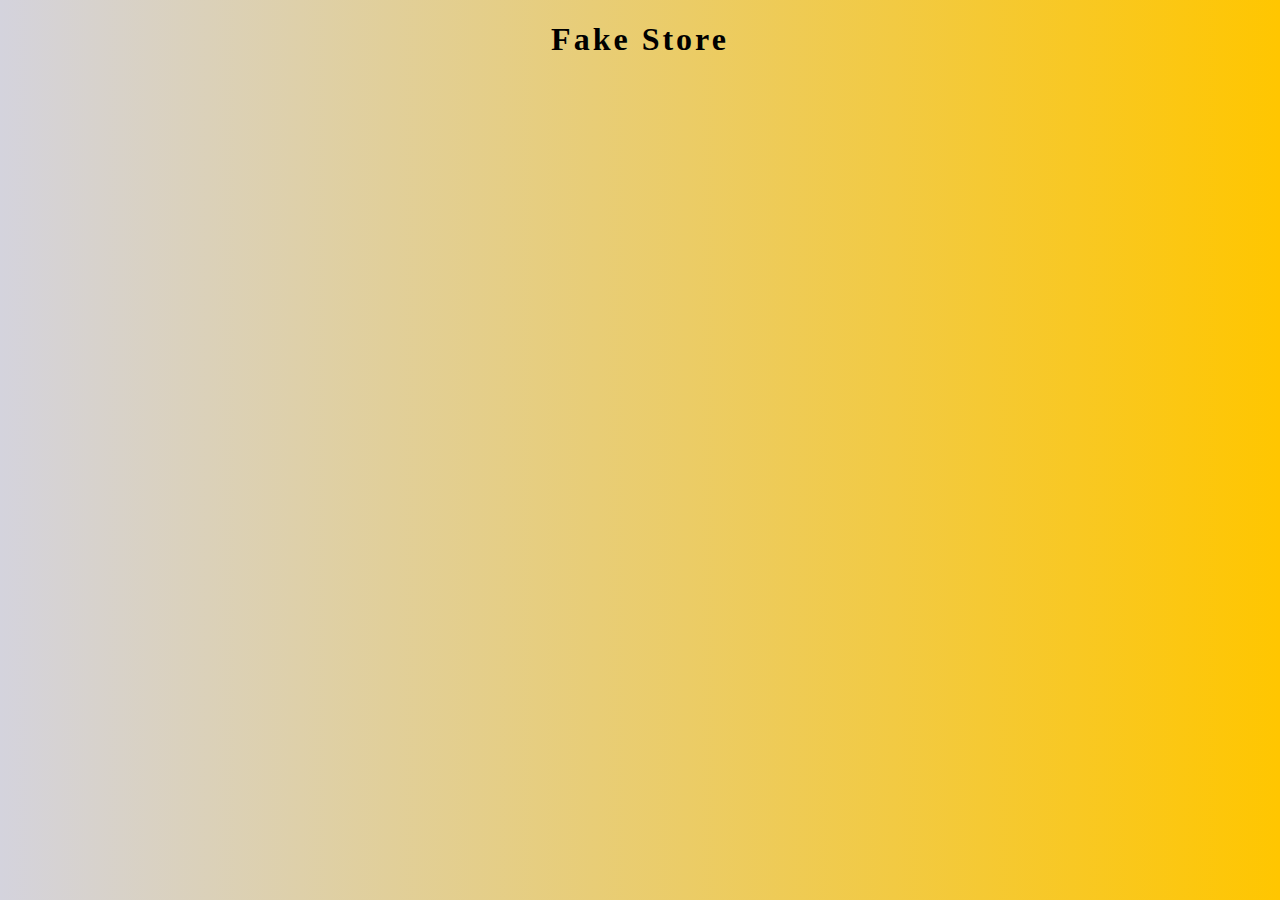
<file: JS_API/index.html>
<!DOCTYPE html>
<html lang="en">
<head>
    <meta charset="UTF-8">
    <meta http-equiv="X-UA-Compatible" content="IE=edge">
    <meta name="viewport" content="width=device-width, initial-scale=1.0">
    <title>Document</title>
    <link rel="stylesheet" href="style.css">
</head>
<body>
    <h1>Fake Store</h1>
    <div id="store_container" class="store-container"></div>
    <script src="main.js"></script>
</body>
</html>
</file>
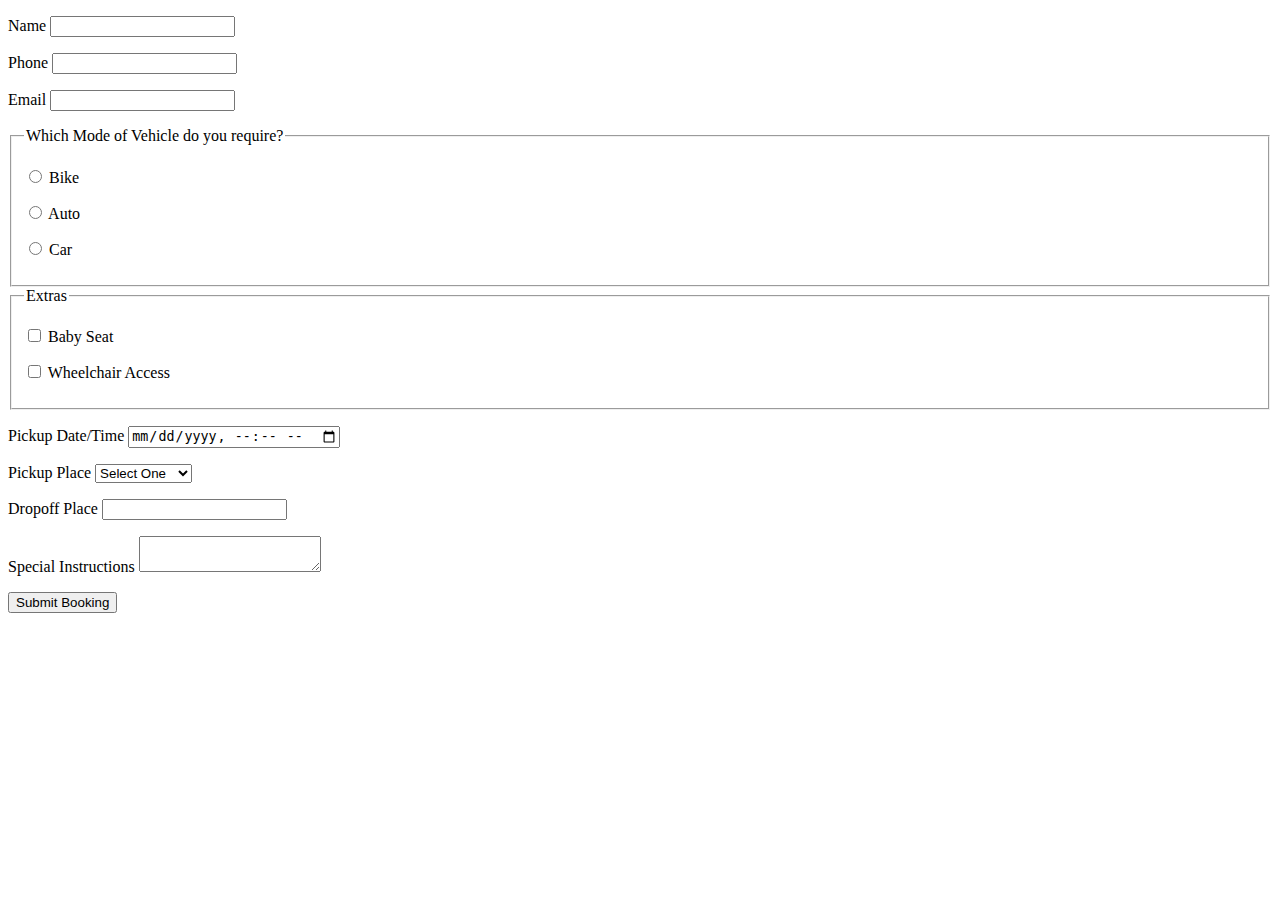
<file: Assignment1.html.html>
<!DOCTYPE html>
<html lang="en">
<head>
    <meta charset="UTF-8">
    <meta http-equiv="X-UA-Compatible" content="IE=edge">
    <meta name="viewport" content="width=device-width, initial-scale=1.0">
    <title>Booking App</title>
</head>
<body>
    <form>

        <p>
        <label>Name
        <input type="text" name="customer_name" required>
        </label> 
        </p>
        
        <p>
        <label>Phone 
        <input type="tel" name="phone_number">
        </label>
        </p>
        
        <p>
        <label>Email 
        <input type="email" name="email_address">
        </label>
        </p>
        
        <fieldset>
        <legend>Which Mode of Vehicle do you require?</legend>
        <p><label> <input type="radio" name="mode" required value="Bike"> Bike </label></p>
        <p><label> <input type="radio" name="mode" required value="Auto"> Auto </label></p>
        <p><label> <input type="radio" name="mode" required value="Car"> Car</label></p>
        </fieldset>
        
        <fieldset>
        <legend>Extras</legend>
        <p><label> <input type="checkbox" name="extras" value="baby"> Baby Seat </label></p>
        <p><label> <input type="checkbox" name="extras" value="wheelchair"> Wheelchair Access </label></p>
        </fieldset>
        
        <p>
        <label>Pickup Date/Time</label>
        <input type="datetime-local" name="pickup_time" required>
        </p>
            
        <p>
        <label>Pickup Place
        <select id="pickup_place" name="pickup_place">
        <option value="" selected="selected">Select One</option>
        <option value="Auto" >Auto Stop</option>
        <option value="college" >College stop</option>
        <option value="bus" >Bus stop</option>
        </select>
        </label> 
        </p>
        
        <p>
        <label>Dropoff Place
        <input type="text" name="dropoff_place" required list="destinations">
        </label>
        
        <datalist id="destinations">
        <option value="Airport">
        <option value="Beach">
        <option value="Office">
        </datalist>
        </p>
        
        <p>
        <label>Special Instructions
        <textarea name="comments" maxlength="500"></textarea>
        </label>
        </p>
        
        <p><button>Submit Booking</button></p>
        
        </form>
</body>
</html>
</file>
<file: JS_API/style.css>
body {
	background: #ffc600;
	background: linear-gradient(to right, #D4D3DD, #ffc600);
	display: flex;
	flex-direction: column;
	align-items: center;
	justify-content: center;
	font-family: 'Lato';
	margin: 0;
}

h1 {
	letter-spacing: 3px;
}

.store-container {
    display: flex;
    /* flex-wrap: wrap; */
    flex-direction: column;
	align-items: center;
    justify-content: center;
	margin: 0 auto;
	max-width: 1200px;
}

.item {
    display: flex;
    background-color: #eee;
	border-radius: 20px;
	box-shadow: 0 3px 15px rgba(100, 100, 100, 0.5);
    width: 70%;
	margin: 10px;
	padding: 20px;
	text-align: center;
}

.item .img-container {
	width: 120px;
	height: 120px;
	text-align: center;
}

.item .img-container img{
    margin-top: 20px;
    max-width: 100px;
}

.item .info{
    align-items: flex-start;
}
</file>
